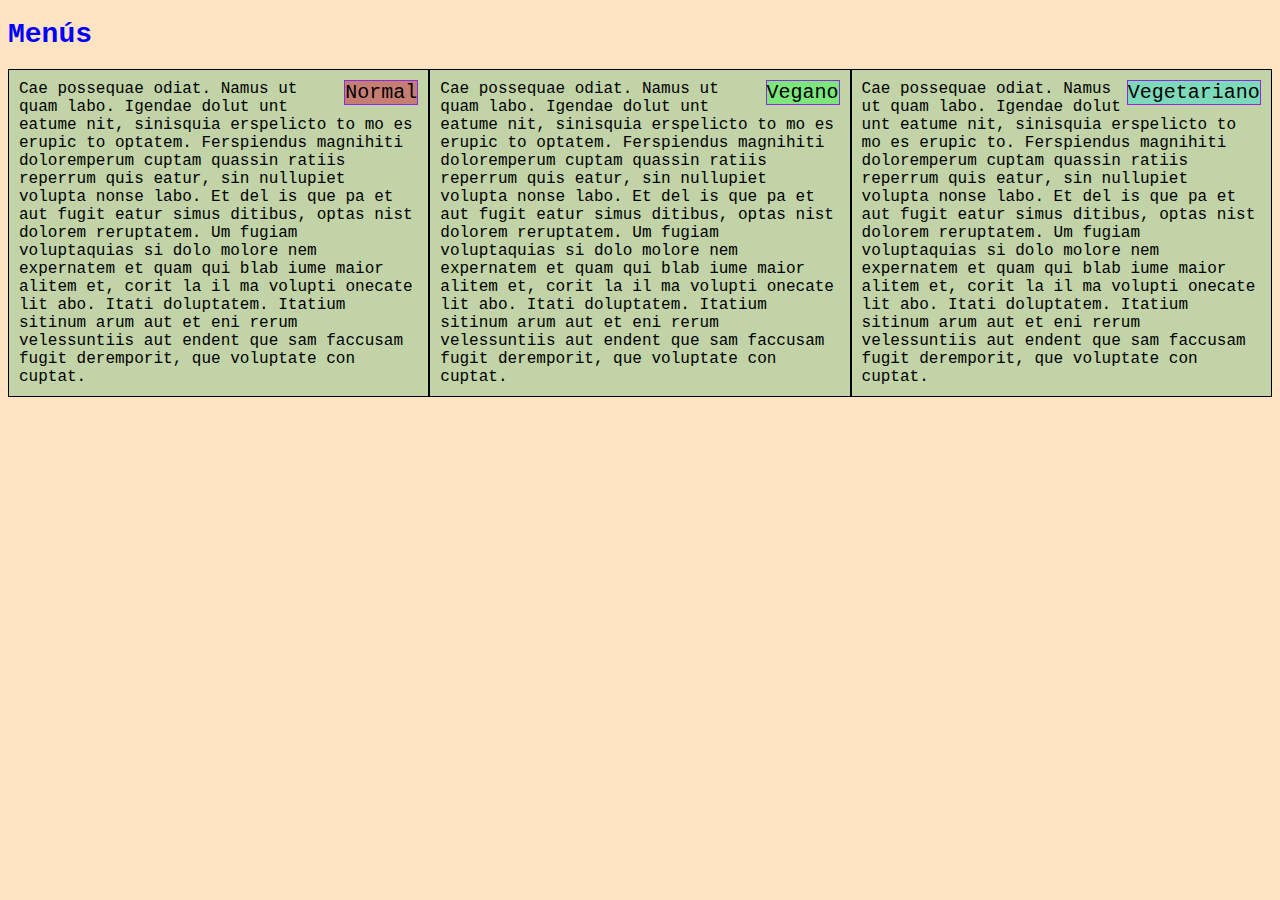
<file: module_2_Coding_Assignment.html>
<!DOCTYPE html>
<html lang="es" dir="ltr">
    <head>
        <meta charset="UTF-8">
        <meta name="viewport" content="width=device-witdh initial-scale=1">
        <link rel="stylesheet" href="module2css/module2style.css">
        <title>Restaurante Pía / Menús</title>
    </head>
    <body>

    <h1>Menús</h1>
    


    <div class="col-lg-3 col-md-2 col-xs-1">
    <section id="section1">Normal</section> 
    Cae possequae odiat. Namus ut quam labo. Igendae dolut unt eatume nit, sinisquia erspelicto to mo es erupic to optatem. Ferspiendus magnihiti doloremperum cuptam quassin ratiis reperrum quis eatur, sin nullupiet volupta nonse labo. Et del is que pa et aut fugit eatur simus ditibus, optas nist dolorem reruptatem. Um fugiam voluptaquias si dolo molore nem expernatem et quam qui blab iume maior alitem et, corit la il ma volupti onecate lit abo. Itati doluptatem. Itatium sitinum arum aut et eni rerum velessuntiis aut endent que sam faccusam fugit deremporit, que voluptate con cuptat.

    </div> 

    <div class="col-lg-3 col-md-2 col-xs-1">
    <section id="section2">Vegano</section>
    Cae possequae odiat. Namus ut quam labo. Igendae dolut unt eatume nit, sinisquia erspelicto to mo es erupic to optatem. Ferspiendus magnihiti doloremperum cuptam quassin ratiis reperrum quis eatur, sin nullupiet volupta nonse labo. Et del is que pa et aut fugit eatur simus ditibus, optas nist dolorem reruptatem. Um fugiam voluptaquias si dolo molore nem expernatem et quam qui blab iume maior alitem et, corit la il ma volupti onecate lit abo. Itati doluptatem. Itatium sitinum arum aut et eni rerum velessuntiis aut endent que sam faccusam fugit deremporit, que voluptate con cuptat.

    </div>

    <div class="col-lg-3 col-md-2 col-xs-1">
    <section id="section3"> Vegetariano</section>
    Cae possequae odiat. Namus ut quam labo. Igendae dolut unt eatume nit, sinisquia erspelicto to mo es erupic to. Ferspiendus magnihiti doloremperum cuptam quassin ratiis reperrum quis eatur, sin nullupiet volupta nonse labo. Et del is que pa et aut fugit eatur simus ditibus, optas nist dolorem reruptatem. Um fugiam voluptaquias si dolo molore nem expernatem et quam qui blab iume maior alitem et, corit la il ma volupti onecate lit abo. Itati doluptatem. Itatium sitinum arum aut et eni rerum velessuntiis aut endent que sam faccusam fugit deremporit, que voluptate con cuptat.

    </div>


    
    </body>
</html>
</file>
<file: module2css/module2style.css>
/******************* Base styles *******************/

* {
    box-sizing: border-box
}

body {
    background-color: bisque;
}

h1 {
    
    color: blue;
    font-size: 175%;
    font-family: 'Courier New', Courier, monospace;

}


section {

    font-size: 125%;
    text-align: right ;
    float: right;
    border: 1px solid blueviolet;
    width: fit-content;
    height: fit-content;
}

#section1 {

    background-color: rgb(198, 125, 116);
}

#section2 {
    background-color: rgb(124, 230, 124);
}

#section3 {
    background-color: rgb(124, 218, 187);
}




/******************* Responsive framework *******************/

div {

    font-family: 'Courier New', Courier, monospace;
    background-color: rgb(193, 211, 167);
    height: fit-content;
    padding: 10px;
    margin-bottom: auto;
    margin-right: auto;

}

@media (min-width: 992px) { .col-lg-3 {
    float: left;
    border: 1px solid black;
    width: 33.33%;
}
}

@media (min-width: 768px) and (max-width:991px) { .col-md-2 {
    float: left;
    border: 1px solid black;
    width: 50%;

}
}

@media (max-width: 767px) { .col-xs-1 {
    float: left;
    border: 1px solid black;
    width: 100%;
}
}
</file>
